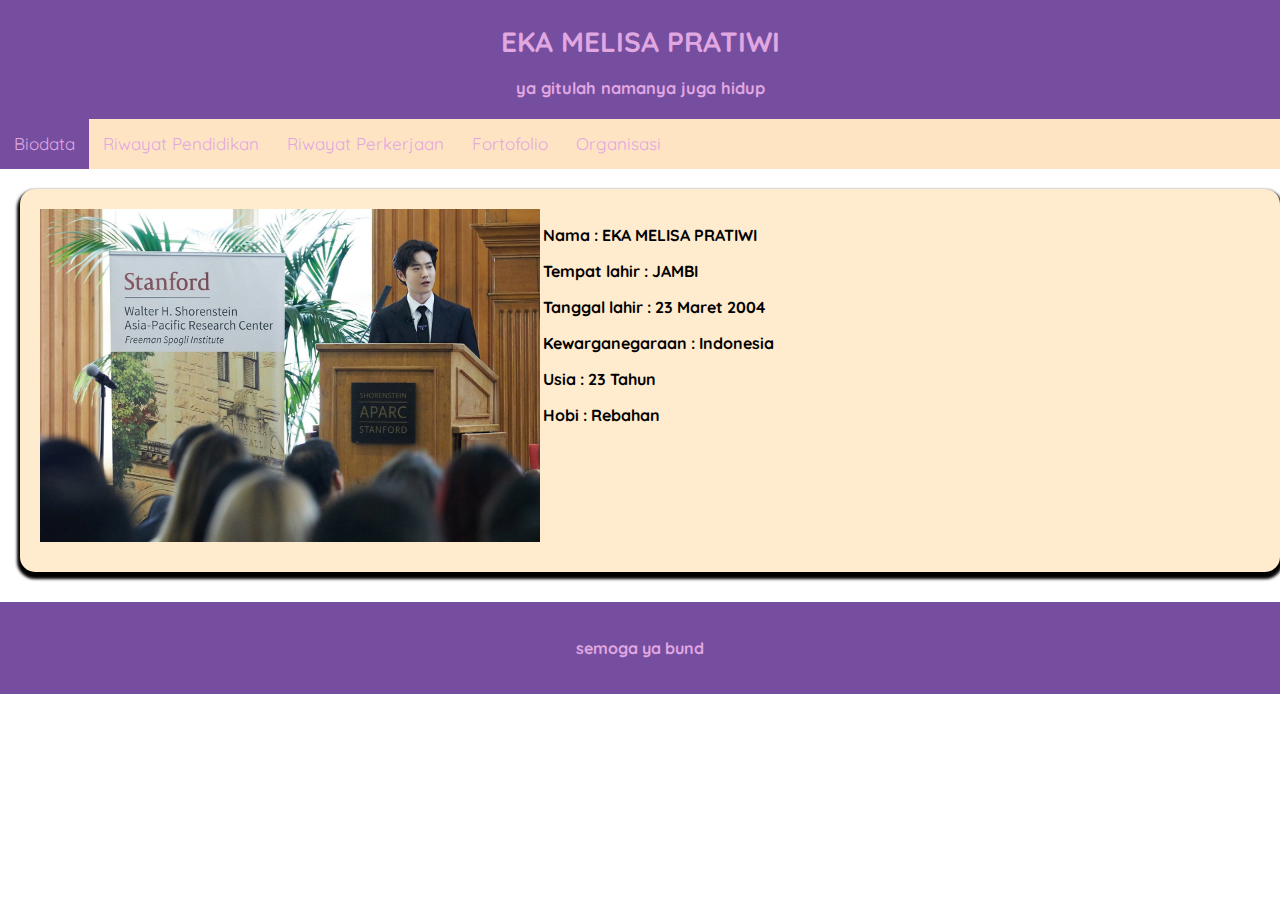
<file: index.html>
<html>
    <head>
        <title>UTS PEMOGRAMAN WEB</title>
        <link rel="stylesheet" href="style.css">
    </head>
    <body>
        <header>
            <diV class="header-title">
                <h1>EKA MELISA PRATIWI</h1>
                <h3>ya gitulah namanya juga hidup</h3>
            </diV>
            <nav>
                <ul class="topnav">
                    <li class="active"> <a href="index.html">Biodata</a></li>
                    <li><a href="pendidikan.html">Riwayat Pendidikan</a></li>
                    <li><a href="riwayat.html">Riwayat Perkerjaan</a></li>
                    <li><a href="fortopolio.html">Fortofolio</a></li>
                    <li><a href="organisasi.html">Organisasi</a></li>
                </ul>
            </nav>
        </header>
        <main>
            <aside class="">
                <nav class="card">
                    <td rowspan="1">
                        <img src="suho.jpg" align="left" width="500" />
                    </td>
                    <tr>
                    <b>
                        <ul>Nama            : EKA MELISA  PRATIWI</ul>
                        <ul>Tempat lahir    : JAMBI</ul>
                        <ul>Tanggal lahir   : 23 Maret 2004</ul>
                        <ul>Kewarganegaraan : Indonesia</ul>
                        <ul>Usia            : 23 Tahun</ul>
                        <ul>Hobi            : Rebahan</ul>
                    </b>
                    </tr>
                 </nav>
            </aside>
        </main>
        <footer>
            <p> semoga ya bund</p>
        </footer>
    </body>
</html>
</file>
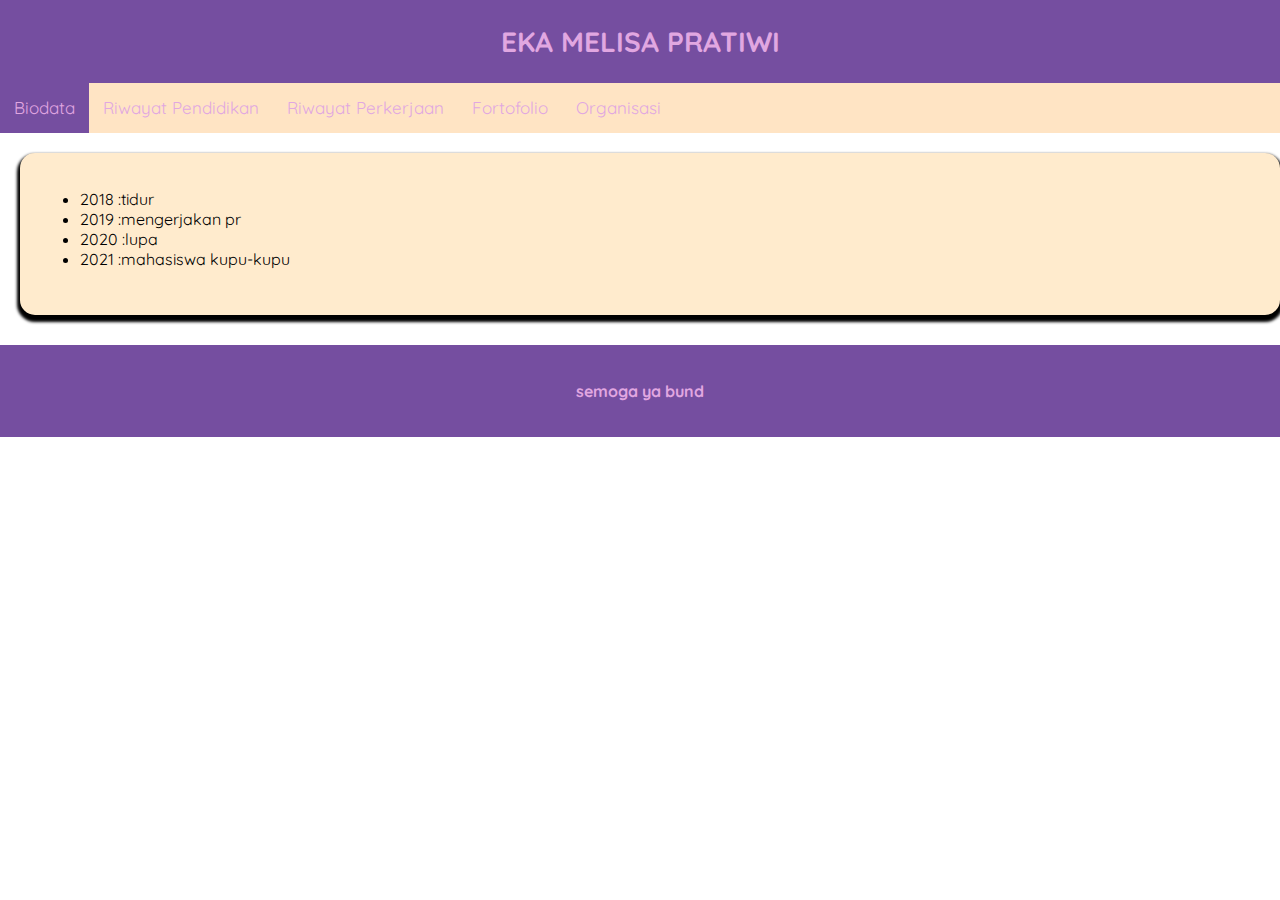
<file: organisasi.html>
<!DOCTYPE html>
<html lang="en">
<head>
    <meta charset="UTF-8">
    <meta http-equiv="X-UA-Compatible" content="IE=edge">
    <meta name="viewport" content="width=device-width, initial-scale=1.0">
    <title>Organisasi</title>
    <link rel="stylesheet" href="style.css">
</head>
<body>
    <header>
        <diV class="header-title">
            <h1>EKA MELISA PRATIWI</h1>
            <h3></h3>
        </diV>
        <nav>
            <ul class="topnav">
                <li class="active"> <a href="index.html">Biodata</a></li>
                <li><a href="pendidikan.html">Riwayat Pendidikan</a></li>
                <li><a href="riwayat.html">Riwayat Perkerjaan</a></li>
                <li><a href="fortopolio.html">Fortofolio</a></li>
                <li><a href="organisasi.html">Organisasi</a></li>
            </ul>
        </nav>
    </header>
    <aside class="card">
        <ul>
            <li>2018    :tidur</li>
            <li>2019    :mengerjakan pr</li>
            <li>2020    :lupa</li>
            <li>2021    :mahasiswa kupu-kupu</li>
        </ul>
    </aside>
    <footer>
        <p> semoga ya bund</p>
    </footer>
</body>
</html>
</file>
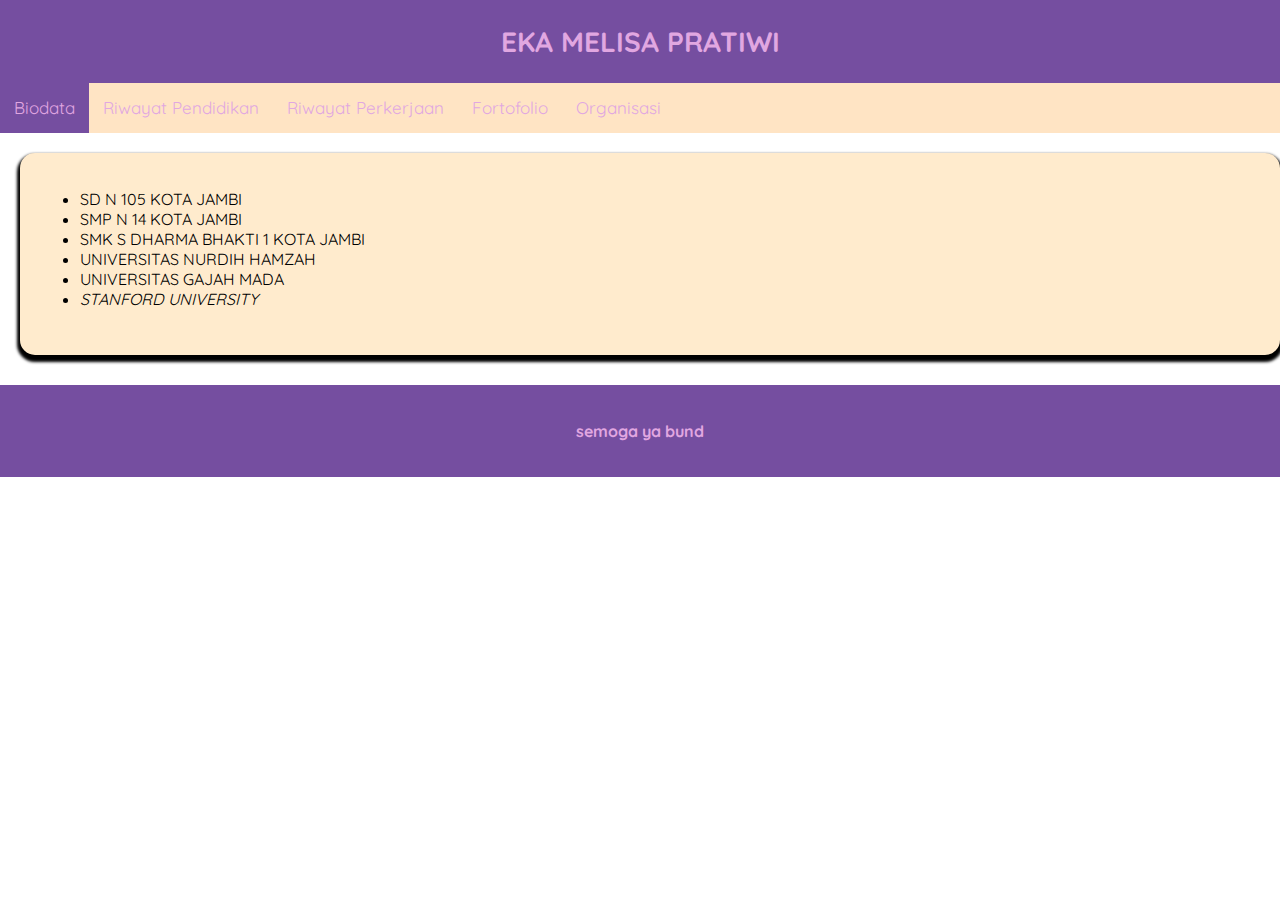
<file: pendidikan.html>
<!DOCTYPE html>
<html lang="en">
<head>
    <meta charset="UTF-8">
    <meta http-equiv="X-UA-Compatible" content="IE=edge">
    <meta name="viewport" content="width=device-width, initial-scale=1.0">
    <title>Pendidikan</title>
    <link rel="stylesheet" href="style.css">
</head>
<body>
    <header>
        <diV class="header-title">
            <h1>EKA MELISA PRATIWI</h1>
            <h3></h3>
        </diV>
        <nav>
            <ul class="topnav">
                <li class="active"> <a href="index.html">Biodata</a></li>
                <li><a href="pendidikan.html">Riwayat Pendidikan</a></li>
                <li><a href="riwayat.html">Riwayat Perkerjaan</a></li>
                <li><a href="fortopolio.html">Fortofolio</a></li>
                <li><a href="organisasi.html">Organisasi</a></li>
            </ul>
        </nav>
    </header>
    <aside class="card">
        <ul>
            <li>SD N 105 KOTA JAMBI</li>
            <li>SMP N 14 KOTA JAMBI</li>
            <li>SMK S DHARMA BHAKTI 1 KOTA JAMBI</li>
            <li>UNIVERSITAS NURDIH HAMZAH</li>
            <li>UNIVERSITAS GAJAH MADA</li>
            <li><I>STANFORD UNIVERSITY</I></li>
        </ul>
    </aside>
    <footer>
        <p> semoga ya bund</p>
    </footer>
</body>
</html>
</file>
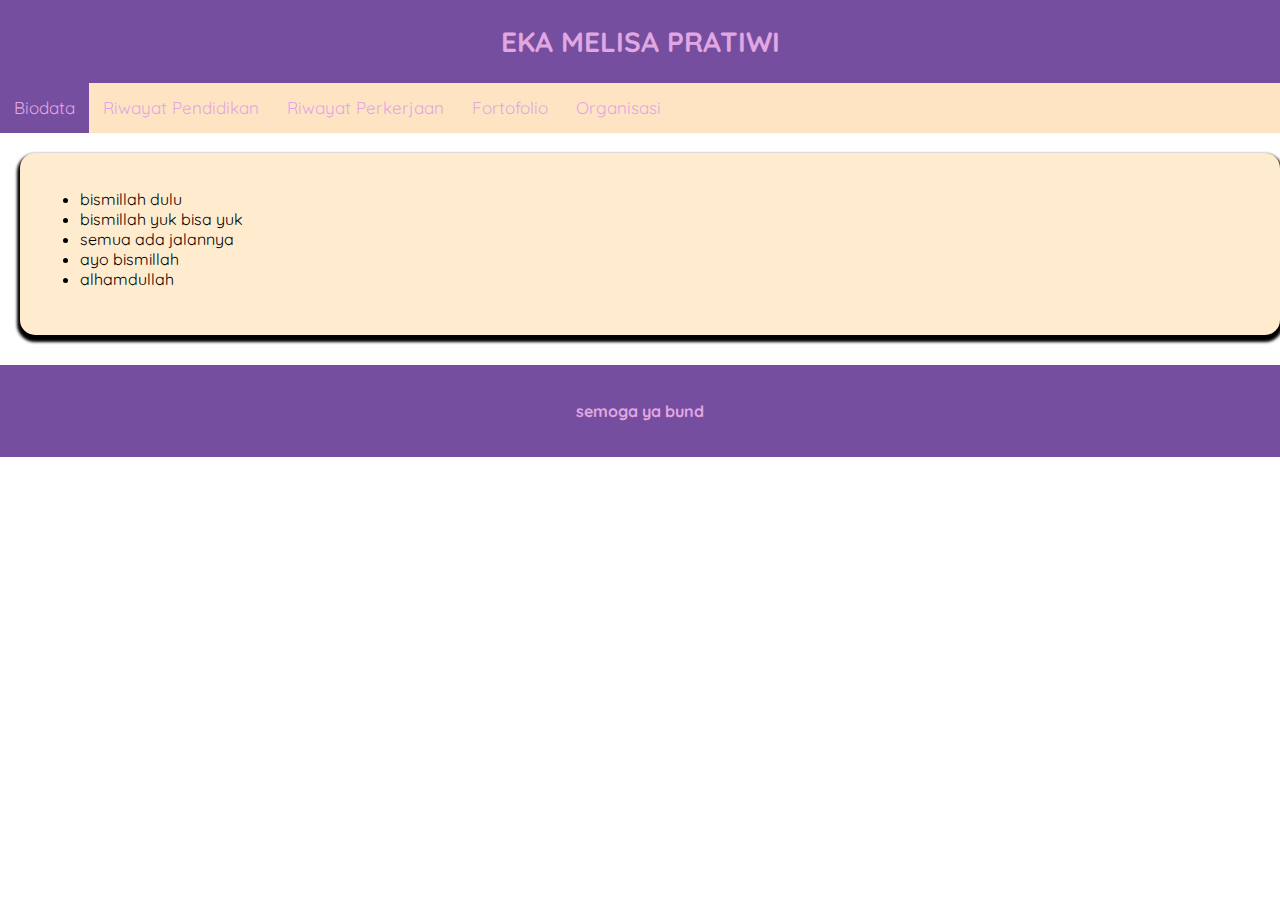
<file: riwayat.html>
<!DOCTYPE html>
<html lang="en">
<head>
    <meta charset="UTF-8">
    <meta http-equiv="X-UA-Compatible" content="IE=edge">
    <meta name="viewport" content="width=device-width, initial-scale=1.0">
    <title>riwayat</title>
    <link rel="stylesheet" href="style.css">
</head>
<body>
    <header>
        <diV class="header-title">
            <h1>EKA MELISA PRATIWI</h1>
            <h3></h3>
        </diV>
        <nav>
            <ul class="topnav">
                <li class="active"> <a href="index.html">Biodata</a></li>
                <li><a href="pendidikan.html">Riwayat Pendidikan</a></li>
                <li><a href="riwayat.html">Riwayat Perkerjaan</a></li>
                <li><a href="fortopolio.html">Fortofolio</a></li>
                <li><a href="organisasi.html">Organisasi</a></li>
            </ul>
        </nav>
    </header>
    <aside class="card">
        <ul>
            <li>bismillah dulu</li>
            <li>bismillah yuk bisa yuk</li>
            <li>semua ada jalannya</li>
            <li>ayo bismillah</li>
            <li>alhamdullah</li>
        </ul>
    </aside>
    <footer>
        <p> semoga ya bund</p>
    </footer>
</body>
</html>
</file>
<file: style.css>
@import 
url("https://fonts.googleapis.com/css?family=Quicksand:400,700&display=swap");
*{
    box-sizing: border-box;
}

body {
    font-family: "Quicksand", sans-serif;
    margin: 0;
    padding: 0;
}

header {
    display: inline;
}

.header-title {
    font-size: 14px;
    padding: 5px;
    background-color: rgb(117, 78, 160);
    text-align: center;
    color: rgb(225, 167, 225);
}

nav {
    background-color: bisque;
    position: sticky;
    top: 0;
    overflow: hidden;
}

nav ul li {
    list-style-type: none;
    height: 50px;
    line-height: 50px;
}

ul.topnav {
    padding: 0;
    margin: 0;
}

ul.topnav li {
    float: left;
}

nav ul li a {
    display: inline-block;
    font-size: 17px;
    font-weight: 400;
    text-decoration: none;
    color: rgb(225, 167, 225);
    transition: 0.3s;
    padding-left: 14px;
    padding-right: 14px;
}

nav ul li a:hover {
    font-weight: bolder;
    background-color: rgb(117, 78, 160);
}

nav ul li.active {
    background-color: rgb(117, 78, 160);
}

.card {
    box-shadow: 0px 4px 3px 3px rgba(0, 0, 0, 3);
    border-radius: 15px;
    box-shadow: 0px 4px 3px 3px rgba(0, 0, 0, 3);
    border-radius: 15px;
    padding-left: 20px;
    padding-top: 20px;
    padding-bottom: 30px;
    padding-right: 50px;
    margin-left: 20px;
    margin-top: 20px;
    margin-bottom: 30px;
    text-align: left;
    background-color: blanchedalmond;
}
.text-center {
    box-shadow: 0px 4px 3px 3px rgba(0, 0, 0, 3);
    border-radius: 15px;
    box-shadow: 0px 4px 3px 3px rgba(0, 0, 0, 3);
    border-radius: 15px;
    padding-left: 20px;
    padding-top: 20px;
    padding-bottom: 30px;
    padding-right: 50px;
    margin-left: 20px;
    margin-top: 20px;
    margin-bottom: 30px;
    text-align: center;
    width: 50%;
    min-height: 100px   ;
    float: left;
}

footer {
    padding: 10px;
    color: rgb(225, 167, 225);
    background-color: rgb(117, 78, 160);
}

footer {
    padding: 20px;
    color: rgb(225, 167, 225);
    background-color: rgb(117, 78, 160);
    text-align: center;
    font-weight: bold;
    float: left;
    width: 100%;
}
</file>
